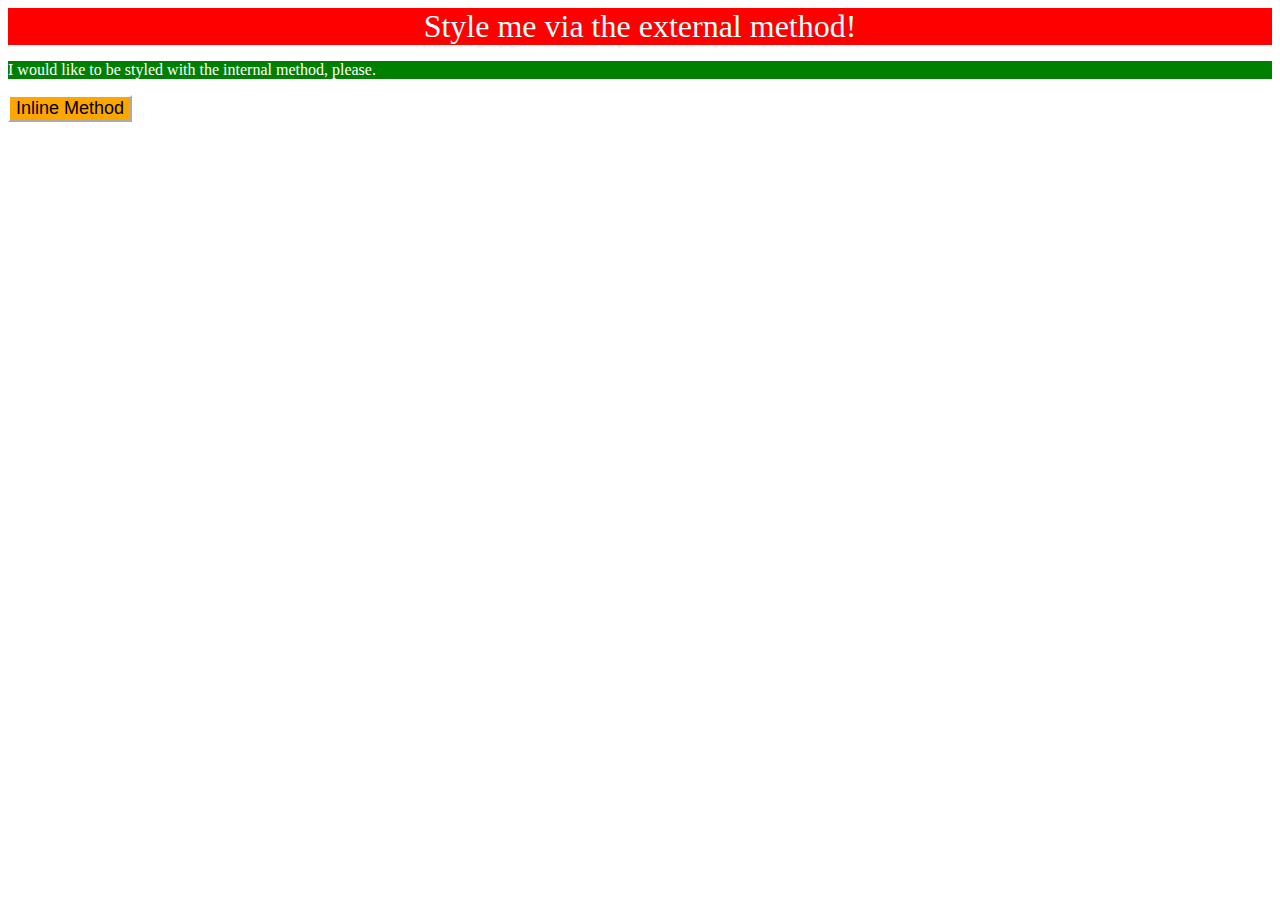
<file: foundations/intro-to-css/01-css-methods/index.html>
<!DOCTYPE html>
<html lang="en">
  <head>
    <link rel="stylesheet" href="style.css">
    <meta charset="UTF-8">
    <meta http-equiv="X-UA-Compatible" content="IE=edge">
    <meta name="viewport" content="width=device-width, initial-scale=1.0">
    <title>Methods for Adding CSS</title>
  </head>
  <body>
    <div class="heading-text">Style me via the external method!</div>
    
    <div class="paragraph"><p>I would like to be styled with the internal method, please.</p>

    </div>
    <button>Inline Method</button>
  </body>
</html>
</file>
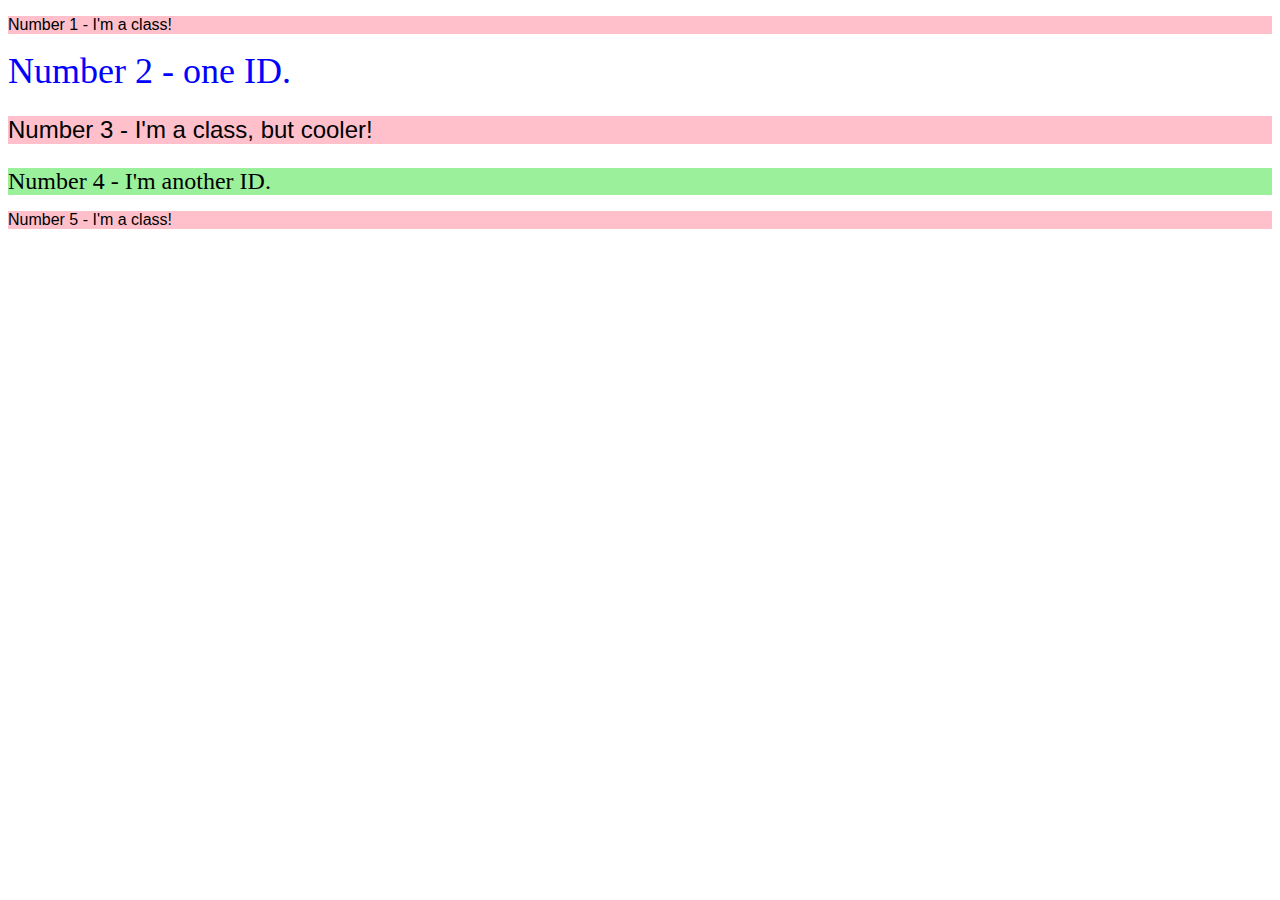
<file: foundations/intro-to-css/02-class-id-selectors/index.html>
<!DOCTYPE html>
<html lang="en">
  <head>
    <meta charset="UTF-8">
    <meta http-equiv="X-UA-Compatible" content="IE=edge">
    <meta name="viewport" content="width=device-width, initial-scale=1.0">
    <title>Class and ID Selectors</title>
    <link rel="stylesheet" href="style.css">
  </head>
  <body>
    <p class="odd">Number 1 - I'm a class!</p>
    <div id="two">Number 2 - one ID.</div>
    <p class="odd adjust-font-size">Number 3 - I'm a class, but cooler!</p>
    <div id="four" class="adjust-font-size">Number 4 - I'm another ID.</div>
    <p class="odd">Number 5 - I'm a class!</p>
  </body>
</html>
</file>
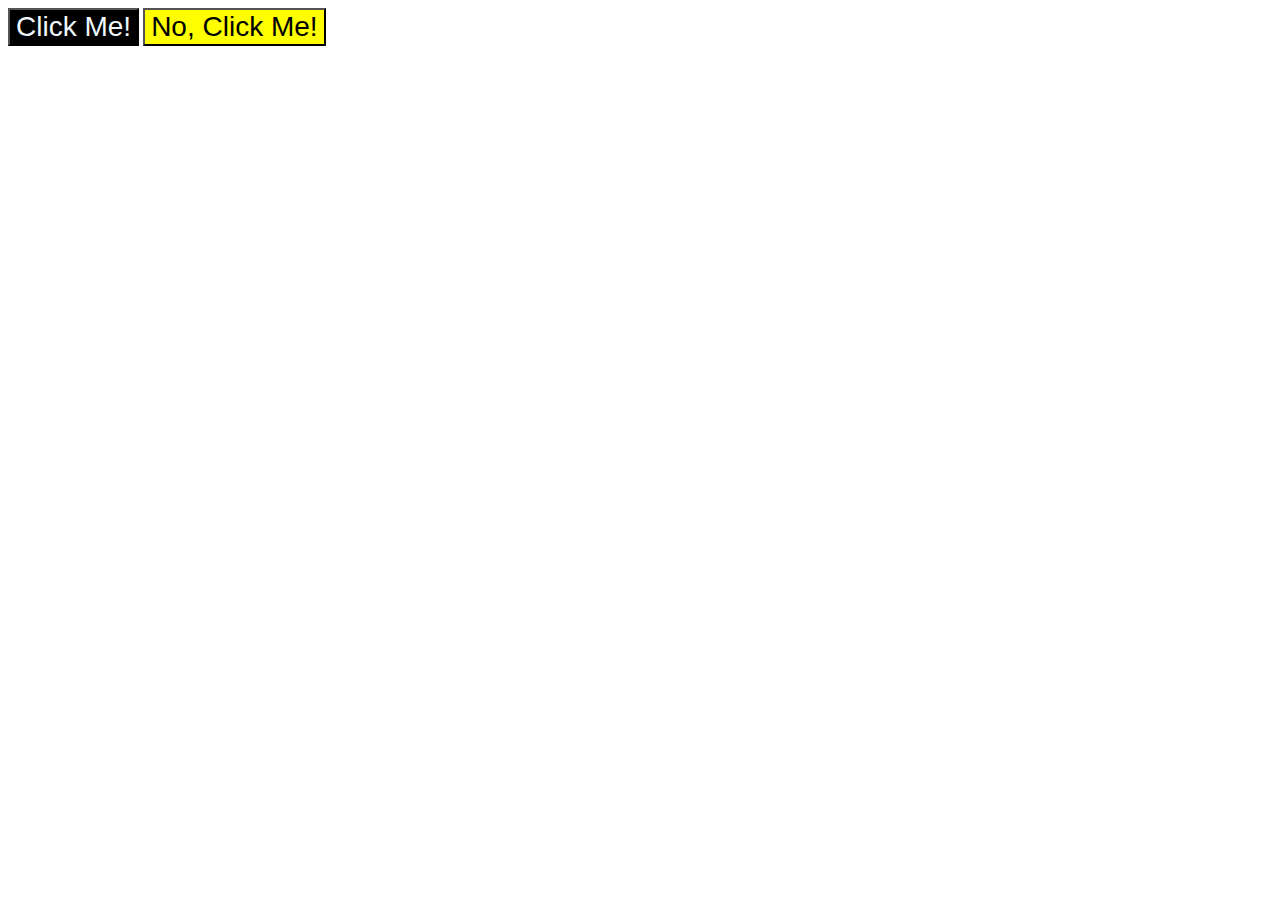
<file: foundations/intro-to-css/03-grouping-selectors/index.html>
<!DOCTYPE html>
<html lang="en">
  <head>
    <meta charset="UTF-8">
    <meta http-equiv="X-UA-Compatible" content="IE=edge">
    <meta name="viewport" content="width=device-width, initial-scale=1.0">
    <title>Grouping Selectors</title>
    <link rel="stylesheet" href="style.css">
  </head>
  <body>
    <button class="inverted">Click Me!</button>
    <button class="fancy">No, Click Me!</button>
  </body>
</html>
</file>
<file: foundations/intro-to-css/01-css-methods/style.css>
div {
    background-color:rgb(255, 0, 0)
}

.heading-text{
    color: azure;
    font-size: 32px;
    text-align: center;
}

p{
    background-color:green
}
.paragraph{
    color: white;
}

button{
    background-color: orange;
    border-color: white;
    font-size: 18px;
    color: black
}
</file>
<file: foundations/intro-to-css/02-class-id-selectors/style.css>
.odd{
    background-color: pink;
}

.odd{
    font-family: Verdana, Geneva, Tahoma, sans-serif;
}

#two{
    color: blue;
    font-size: 36px;
}

.adjust-font-size {
    font-size: 24px;
  }

  #four{
    background-color: rgb(155, 241, 155);
    font-size: 24px;
  }
</file>
<file: foundations/intro-to-css/03-grouping-selectors/style.css>
.inverted,.fancy{
    font-size: 28px;
    font-family: Arial, Helvetica, sans-serif;
}
.fancy{
    background-color: yellow;
}
.inverted{
    background-color: black;
    color: aliceblue;
}
</file>
